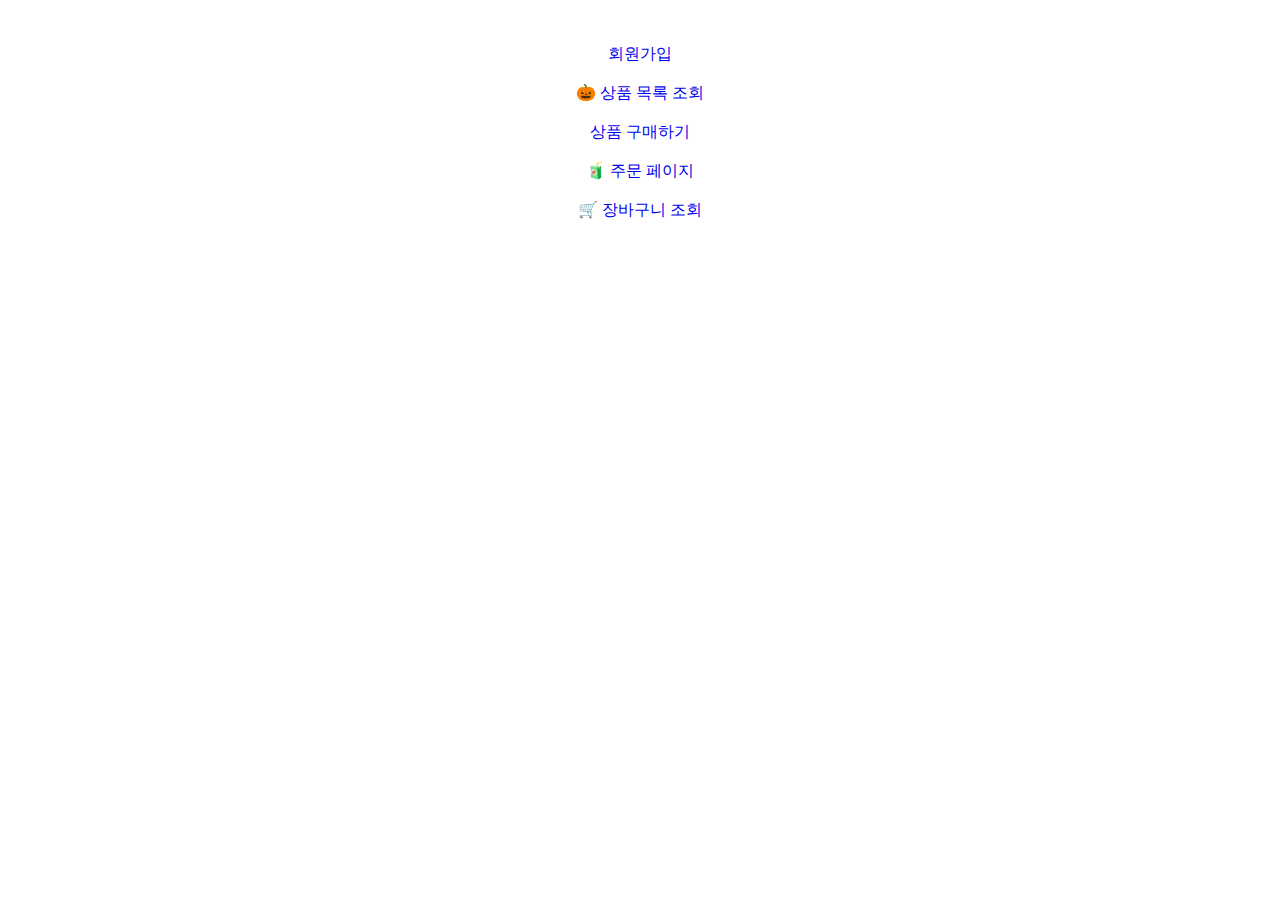
<file: index.html>
<!DOCTYPE html>
<html lang="en">
  <head>
    <meta charset="UTF-8" />
    <meta name="viewport" content="width=device-width, initial-scale=1.0" />
    <title>Document</title>
    <style>
      body {
        text-align: center;
      }
      a {
        text-decoration-line: none;
        margin-bottom: 30px;
      }
    </style>
  </head>
  <body>
    <br />
    <br />
    <a href="./pages/user_profiles.html"> 회원가입</a>
    <br />
    <br />
    <a href="./pages/product-list.html"> 🎃 상품 목록 조회</a>
    <br />
    <br />
    <a href="./pages/sale.html"> 상품 구매하기</a>
    <br />
    <br />
    <a href="/pages/order.html">🧃 주문 페이지</a>
    <br />
    <br />
    <a href="./pages/cart.html"> 🛒 장바구니 조회</a>
  </body>
</html>
</file>
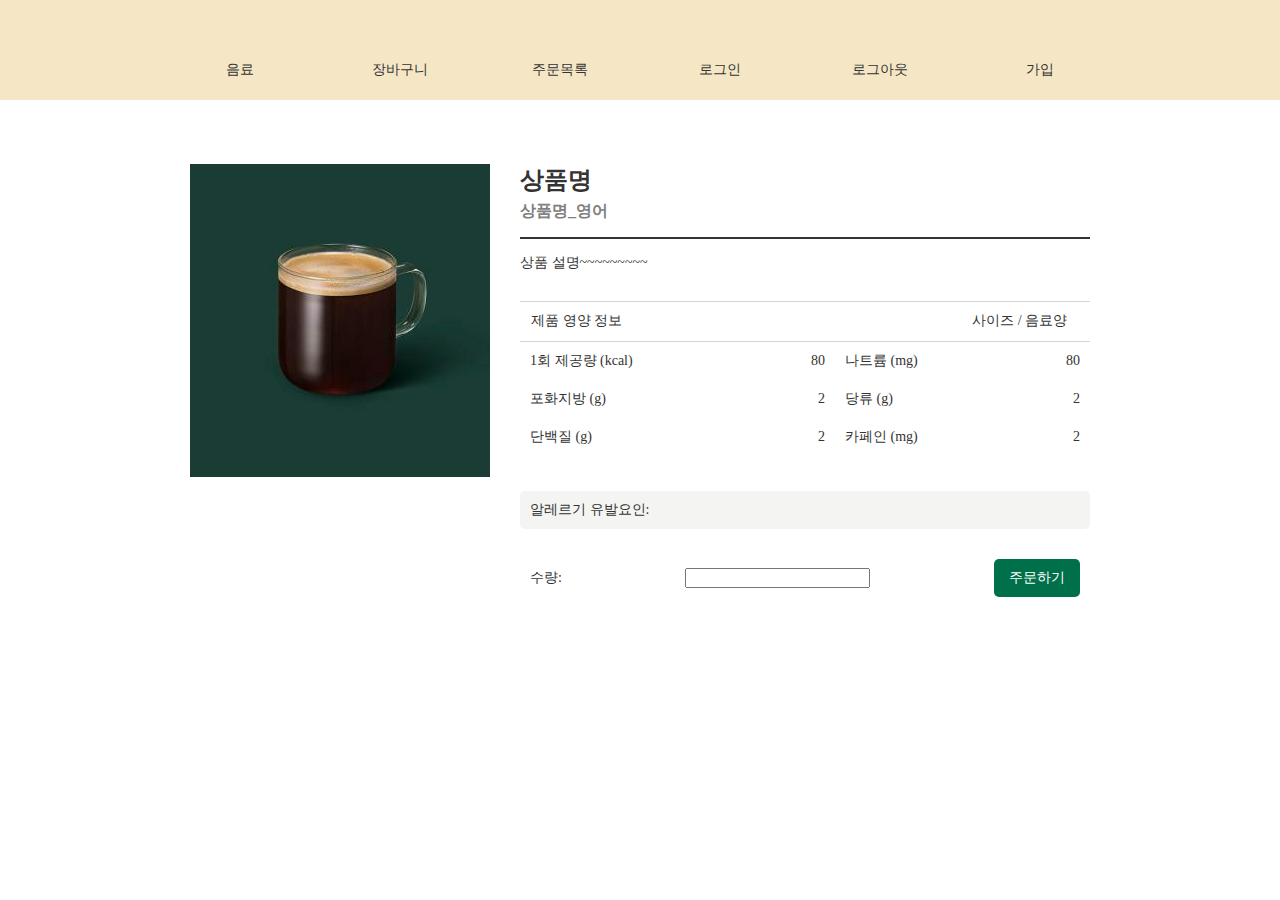
<file: pages/order.html>
<!DOCTYPE html>
<html lang="en">
  <head>
    <meta charset="UTF-8" />
    <meta name="viewport" content="width=device-width, initial-scale=1.0" />
    <title>주문 페이지</title>
    <link rel="stylesheet" href="/css/order.css" />
  </head>
  <body>
    <div class="header">
      <div class="gnb-inner">
        <!-- <h1 class="logo">
          <a href="./main.html">
            <img src="/img/logo.png" alt="로고이미지" />
          </a>
        </h1> -->
        <div class="nav">
          <ul class="menu">
            <li class="products">
              <a href="./product-list.html">음료</a>
            </li>
            <li class="cart"><a href="#">장바구니</a></li>
            <li class="orders"><a href="#">주문목록</a></li>
            <li><a href="./signIn.html">로그인</a></li>
            <li><a href="#">로그아웃</a></li>
            <li><a href="./signUp.html">가입</a></li>
          </ul>
        </div>
      </div>
    </div>
    <div class="product_category"></div>
    <div class="product">
      <img src="/img/C0001.jpg" alt="img_C0001" />
      <div class="detail">
        <header>
          <h2 class="product_name">상품명</h2>
          <h5 class="product_sub_name">상품명_영어</h5>
        </header>
        <hr class="bold_line" />
        <section>
          <p class="product_info">상품 설명~~~~~~~~~</p>
          <hr class="thin_line" />
          <div>
            <p class="nutrients_info">제품 영양 정보</p>
            <p class="product_size">사이즈 / 음료양</p>
          </div>
          <div style="clear: left"></div>
          <hr class="thin_line" />
          <article class="nutrients_content">
            <table class="table1">
              <tr>
                <td class="table_title">1회 제공량 (kcal)</td>
                <td class="table_content">80</td>
                <td class="table_title">나트륨 (mg)</td>
                <td class="table_content">80</td>
              </tr>
              <tr>
                <td class="table_title">포화지방 (g)</td>
                <td class="table_content">2</td>
                <td class="table_title">당류 (g)</td>
                <td class="table_content">2</td>
              </tr>
              <tr>
                <td class="table_title">단백질 (g)</td>
                <td class="table_content">2</td>
                <td class="table_title">카페인 (mg)</td>
                <td class="table_content">2</td>
              </tr>
              <tr>
                <td>
                  <div style="margin-bottom: 15px"></div>
                </td>
              </tr>
              <tr>
                <td class="allergy" colspan="4">알레르기 유발요인:</td>
              </tr>
              <tr>
                <td colspan="4">
                  <div class="count_cart">
                    수량: <input type="number" name="count" id="count" />
                    <button type="button" class="order_button">주문하기</button>
                  </div>
                </td>
              </tr>
            </table>
          </article>
        </section>
      </div>
    </div>
  </body>
</html>
</file>
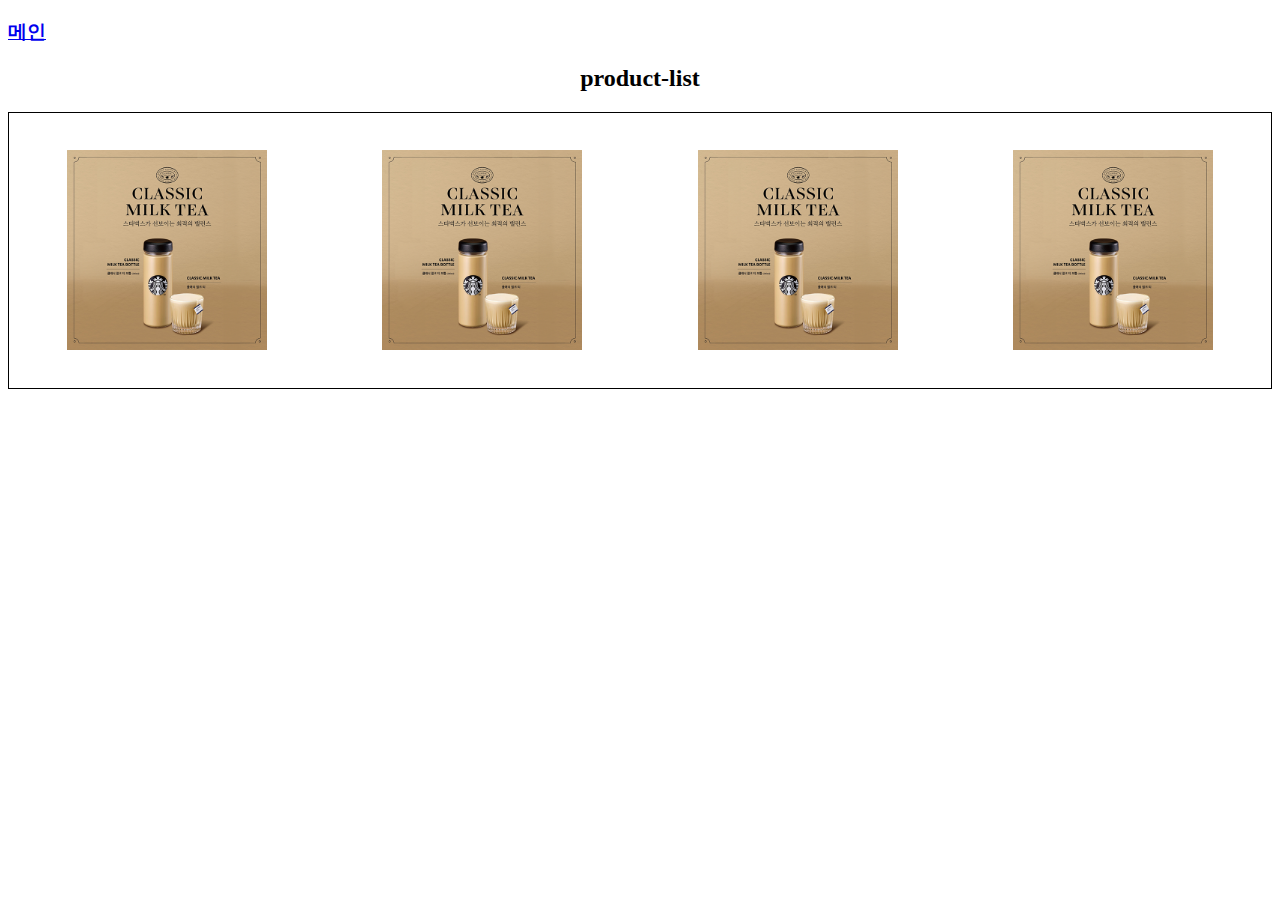
<file: pages/product-list.html>
<!DOCTYPE html>
<html lang="en">
  <head>
    <meta charset="UTF-8" />
    <meta name="viewport" content="width=device-width, initial-scale=1.0" />
    <title>Product List</title>
    <style>
      .product {
        display: grid;
        width: 100%;
        margin: 3% auto;
        justify-content: center;
      }
      .product-container {
        display: flex;
        border: 1px solid;
      }
      .product-list {
        text-align: center;
      }
      img {
        height: 200px;
      }
    </style>
  </head>
  <body>
    <div>
      <a href="../index.html"><h3>메인</h3></a>
      <h2 class="product-list">product-list</h2>
    </div>
    <div class="product-container">
      <div class="product">
        <img src="./img/blakc_tee_latte.png" alt="C0001" class="product-img" />
      </div>
      <div class="product">
        <img src="./img/blakc_tee_latte.png" alt="C0001" class="product-img" />
      </div>
      <div class="product">
        <img src="./img/blakc_tee_latte.png" alt="C0001" class="product-img" />
      </div>
      <div class="product">
        <img src="./img/blakc_tee_latte.png" alt="C0001" class="product-img" />
      </div>
    </div>
  </body>
</html>
</file>
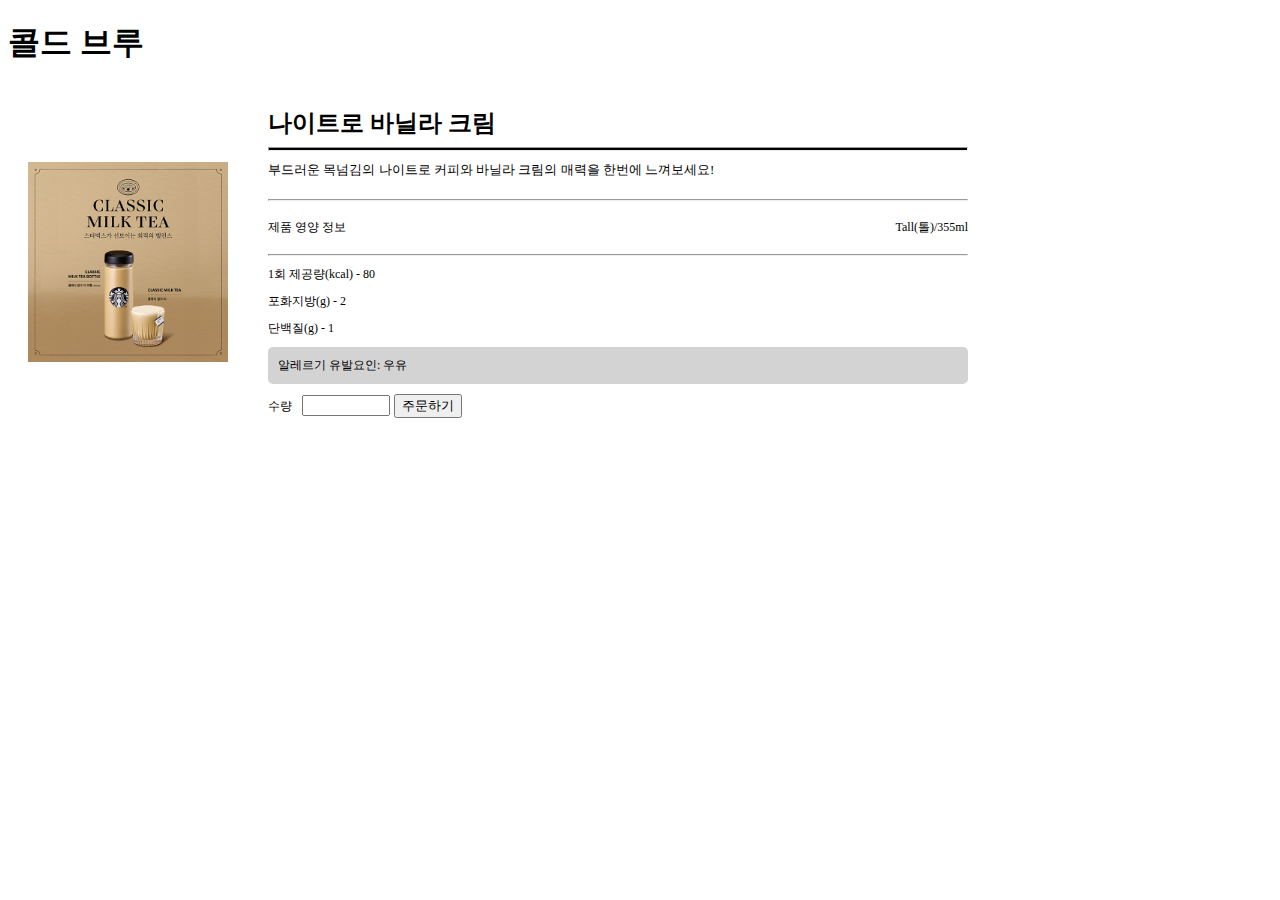
<file: pages/sale.html>
<!DOCTYPE html>
<html lang="en">
  <head>
    <meta charset="UTF-8" />
    <meta name="viewport" content="width=device-width, initial-scale=1.0" />
    <title>Sale</title>
    <style>
      #sale-layout {
        display: flex;
      }
      .menu-img {
        background-image: url('./img/blakc_tee_latte.png');
        background-size: contain;
        background-repeat: no-repeat;
        background-position: center;
        width: 200px;
        height: inherit;
        margin: 20px;
      }
      .right-con {
        margin: 20px;
        width: 700px;
      }
      .menu-name {
        font-size: 24px;
        font-weight: 700;
      }
      .bold-line {
        height: 2px;
        background-color: black;
      }
      .menu-desc {
        font-size: 13px;
        margin: 10px 0 20px 0;
      }
      .flex-between {
        display: flex;
        justify-content: space-between;
      }
      .content {
        margin: 10px 0;
        font-size: 12px;
      }
      .alert {
        background-color: lightgray;
        padding: 10px;
        border-radius: 5px;
        font-size: 12px;
        margin: 10px 0;
      }
      .quantity-input {
        margin-left: 10px;
        width: 80px;
        text-align: center;
      }
    </style>
  </head>
  <body>
    <h1 class="menu-type">콜드 브루</h1>
    <div id="sale-layout">
      <div class="menu-img"></div>
      <div class="right-con">
        <div class="menu-name">나이트로 바닐라 크림</div>
        <hr class="bold-line" />
        <div class="menu-desc">
          부드러운 목넘김의 나이트로 커피와 바닐라 크림의 매력을 한번에
          느껴보세요!
        </div>
        <hr />
        <div class="nutrition-facts">
          <div class="flex-between">
            <div class="content">제품 영양 정보</div>
            <div class="content">Tall(톨)/355ml</div>
          </div>
          <hr />
          <div class="content">1회 제공량(kcal) - 80</div>
          <div class="content">포화지방(g) - 2</div>
          <div class="content">단백질(g) - 1</div>

          <div class="alert">알레르기 유발요인: 우유</div>
        </div>
        <div class="order-bar">
          <label for="quantity" class="content">수량</label
          ><input name="quantity" type="number" class="quantity-input" />
          <button>주문하기</button>
        </div>
      </div>
    </div>
  </body>
</html>
</file>
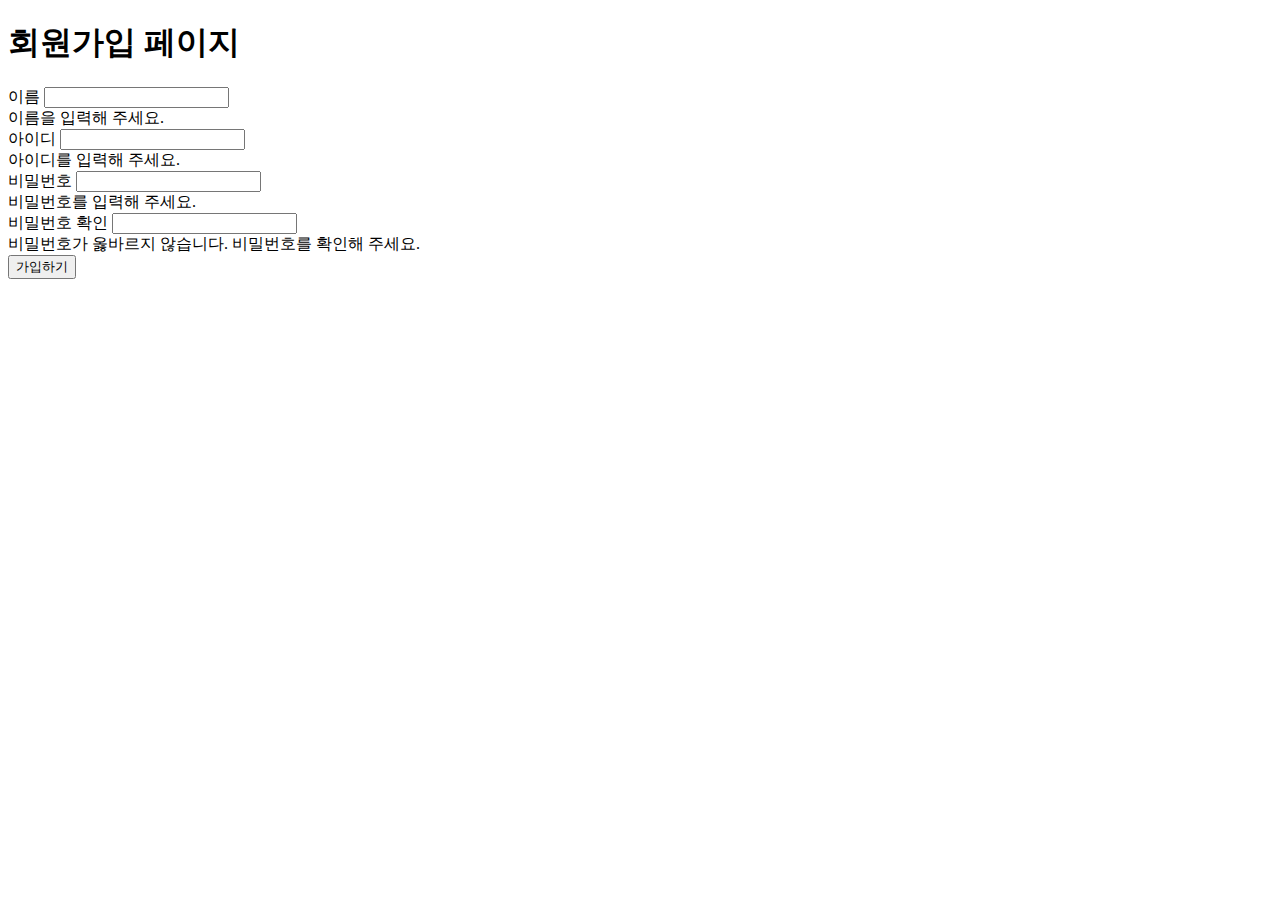
<file: pages/user_profiles.html>
<!DOCTYPE html>
<html lang="en">
  <head>
    <meta charset="UTF-8" />
    <meta name="viewport" content="width=device-width, initial-scale=1.0" />
    <title>회원가입 페이지</title>
    <script>
      window.addEventListener('load', function () {
        let inputName = document.getElementById('user_name');
        let errMsgName = document.getElementById('error_message_name');
        let inputId = document.getElementById('user_id');
        let errMsgId = document.getElementById('error_message_id');
        let inputPw = document.getElementById('user_pw');
        let errMsgPw = document.getElementById('error_message_pw');
        let inputChk = document.getElementById('check_pw');
        let errMsgChk = document.getElementById('error_message_check_pw');
      });
    </script>
  </head>
  <body>
    <div class="container">
      <h1>회원가입 페이지</h1>
      <div class="info_wrap">
        <div class="input_wrap">
          <div class="input_user_name" id="input_user_name">
            <label class="user_name_label" id="user_name_label">이름</label>
            <input type="text" class="user_name" id="user_name" />
            <div class="error_message_name" id="error_message_name">
              이름을 입력해 주세요.
            </div>
          </div>
          <div class="input_user_id" id="input_user_id">
            <label class="user_id_label" id="user_id_label">아이디</label>
            <input type="text" class="user_id" id="user_id" />
            <div class="error_message_id" id="error_message_id">
              아이디를 입력해 주세요.
            </div>
          </div>
          <div class="ipnut_user_pw" id="input_user_pw">
            <label class="user_pw_label" id="user_pw_label">비밀번호</label>
            <input type="text" class="user_pw" id="user_pw" />
            <div class="error_message_pw" id="error_message_pw">
              비밀번호를 입력해 주세요.
            </div>
          </div>
          <div class="ipnut_check_pw" id="ipnut_check_pw">
            <label class="check_pw_label" id="check_pw_label"
              >비밀번호 확인</label
            >
            <input type="text" class="check_pw" id="check_pw" />
            <div class="error_message_check_pw" id="error_message_check_pw">
              비밀번호가 옳바르지 않습니다. 비밀번호를 확인해 주세요.
            </div>
          </div>
        </div>
      </div>
    </div>
    <button class="check_btn" id="check_btn">가입하기</button>
  </body>
</html>
</file>
<file: css/order.css>
/* 공통 */
* {
  padding: 0;
  margin: 0;
  color: #333;
  font-size: 14px;
  box-sizing: border-box;
}
li {
  list-style: none;
}
a {
  text-decoration: none;
}
img {
  display: block;
  border: none;
}

/*  */
.product {
  max-width: 900px;
  width: 80%;
  margin: 5% auto;
  display: flex;
  align-items: flex-start;
  gap: 30px;
}
.product_category {
  margin: 3% 0;
}
.detail {
  flex: 1;
}
.product_img {
  max-width: 500px;
  width: 40%;
  height: auto;
}
.product_name {
  font-size: 24px;
  font-weight: bold;
  margin-bottom: 5px;
}
.product_sub_name {
  font-size: 16px;
  color: gray;
  margin-bottom: 15px;
}

.bold_line {
  border: none;
  border-top: 2px solid #333;
  margin: 15px 0;
}
.product_info {
  margin-bottom: 5%;
}
.nutrients_content {
  overflow: hidden;
  width: 100%;
}
.table1 {
  width: 100%;
  /* float: left; */
  border-collapse: collapse;
}
.table1 td {
  padding: 10px;
}
.nutrients_info,
.product_size {
  width: 46%;
  float: left;
  margin-left: 2%;
  margin-bottom: 2%;
}

.product_size {
  text-align: right;
  margin-right: 2%;
}

.table_title,
.table_content {
  padding: 7px;
}

.table_content {
  text-align: right;
}

.bold_line {
  border: 0px;
  border-top: 2px solid #333333;
}

.thin_line {
  border: 0px;
  border-top: 1px solid lightgrey;
}

.allergy {
  padding: 10px;
  background-color: #f4f4f2;
  border-radius: 5px;
}

.product_info,
.nutrients_info,
.product_size {
  margin-top: 10px;
}

.count_cart {
  display: flex;
  justify-content: space-between;
  align-items: center;
  margin-top: 20px;
}

.order_button {
  background: #00704a;
  color: white;
  padding: 10px 15px;
  border: none;
  border-radius: 5px;
  cursor: pointer;
}

.order_button:hover {
  background: #005a38;
}

/* 반응형 조정 */
@media screen and (max-width: 1024px) {
  .product {
    flex-direction: column;
    align-items: center;
    text-align: center;
  }

  .product_img {
    width: 60%;
    max-width: 250px;
  }

  .detail {
    width: 100%;
  }

  .count_cart {
    flex-direction: column;
  }

  .btn_cart {
    width: 100%;
    margin-top: 10px;
  }
}

/* HEADER */
.header {
  background-color: #f5e7c5;
  position: relative;
  width: 100%;
  height: 100px;
  margin: 0 auto; /*블록 요소를 부모 영역에서 가로 가운데 정렬*/
  display: flex; /*자손 수평 정렬*/
  justify-content: space-between; /*요소를 양쪽 끝으로 붙임*/
  align-items: flex-end; /*세로 아래 정렬*/
}

.gnb-inner {
  margin: 0 auto;
  position: relative;
  height: 100%;
  width: 1200px;
}

.nav {
  /* background-color: lightseagreen; */
  position: relative;
  height: 100%;
  align-items: center;
  padding-top: 40px;
  z-index: 10;
}

.menu {
  width: 80%;
  display: flex;
  height: 60px;
  align-items: center;
  margin: 0 auto;
}

.menu li {
  width: 100%;
  height: 60px;
  float: right;
  text-align: center;
  line-height: 60px;
}

.menu a {
  display: block;
}

.menu a:hover {
  background-color: #7e805d;
  color: #f5e7c5;
}
</file>
